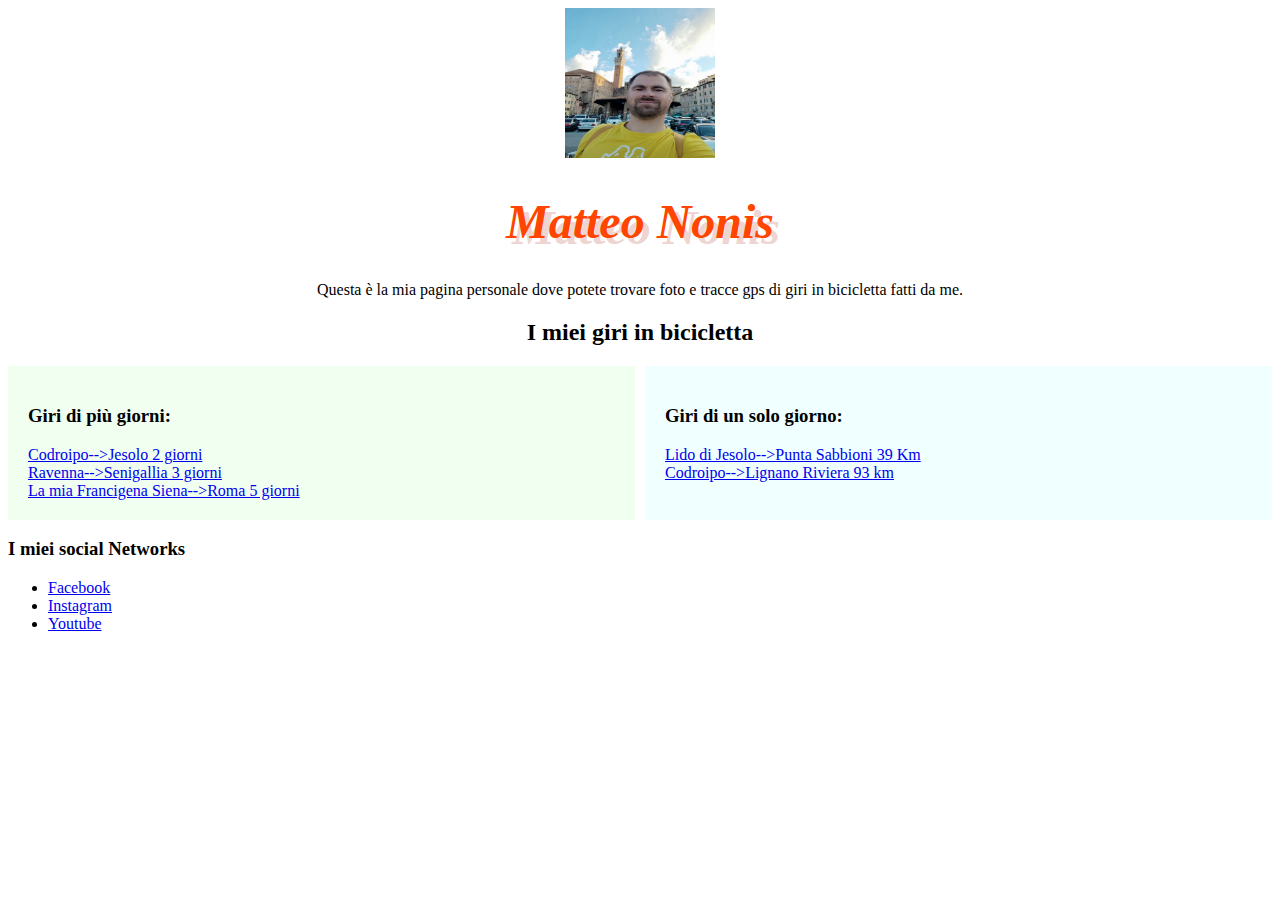
<file: index.html>
<!doctype html>
<html lang="it">
<head>
    <meta charset="utf-8">
    <meta name="description" content="La mia pagina personale con i miei giri in bicicletta">
    <meta name="author" content="Nonis Matteo">
    <meta name="keywords" content="traccia gpx, gpx, traccia,giri in bicicletta, codroipo">
    <title>Pagina web di Matteo</title>

    <link rel="stylesheet" href="style.css" type="text/css"/>

</head>

<body>

    <div id="box" class="blue">
    <img src="immagini/matteo.jpg" alt="La foto di Matteo" width="150" height="150"/>
        <h1>Matteo Nonis</h1>
        <p>Questa è la mia pagina personale dove potete trovare foto e tracce gps di giri in bicicletta fatti da me. </p>
    </div>

    <div id="foto"></div>

    <div id="bicicletta">
        <h2>I miei giri in bicicletta</h2>
    </div> 
    
    <div class="elenco">

        <div class="piu">
            <h3>Giri di più giorni:</h3>

               <a href="codroipo-jesolo.html">Codroipo-->Jesolo 2 giorni</a>
               </br>
               <a href="Ravenna-senigallia.html">Ravenna-->Senigallia 3 giorni</a>
               </br>
               <a href="francigena.html">La mia Francigena Siena-->Roma 5 giorni</a>

        </div>

        <div class="singolo">
            <h3>Giri di un solo giorno:</h3>
            <a href="Jesolo Punta.html">Lido di Jesolo-->Punta Sabbioni 39 Km</a>
            </br>
            <a href="Codroipo-lignano.html">Codroipo-->Lignano Riviera 93 km</a>
            </br>
        </div>
    </div>

    

     <div id="contatti">
          <h3>I miei social Networks</h3>
           <ul>
               <li>
                   <a href="https://www.facebook.com/matteo.nonis/" target="_blank">Facebook</a>
                   </li>
               <li>
                   <a href="https://www.instagram.com/matteonon/" target="_blank">Instagram</a>
                   </li>
               <li>
                   <a href="https://www.youtube.com/channel/UC1IPJMjfnh2mORTnpG9pbsA" target="_blank">Youtube</a>
                   </li>
           </ul>
       </div>

</body>
</html>
</file>
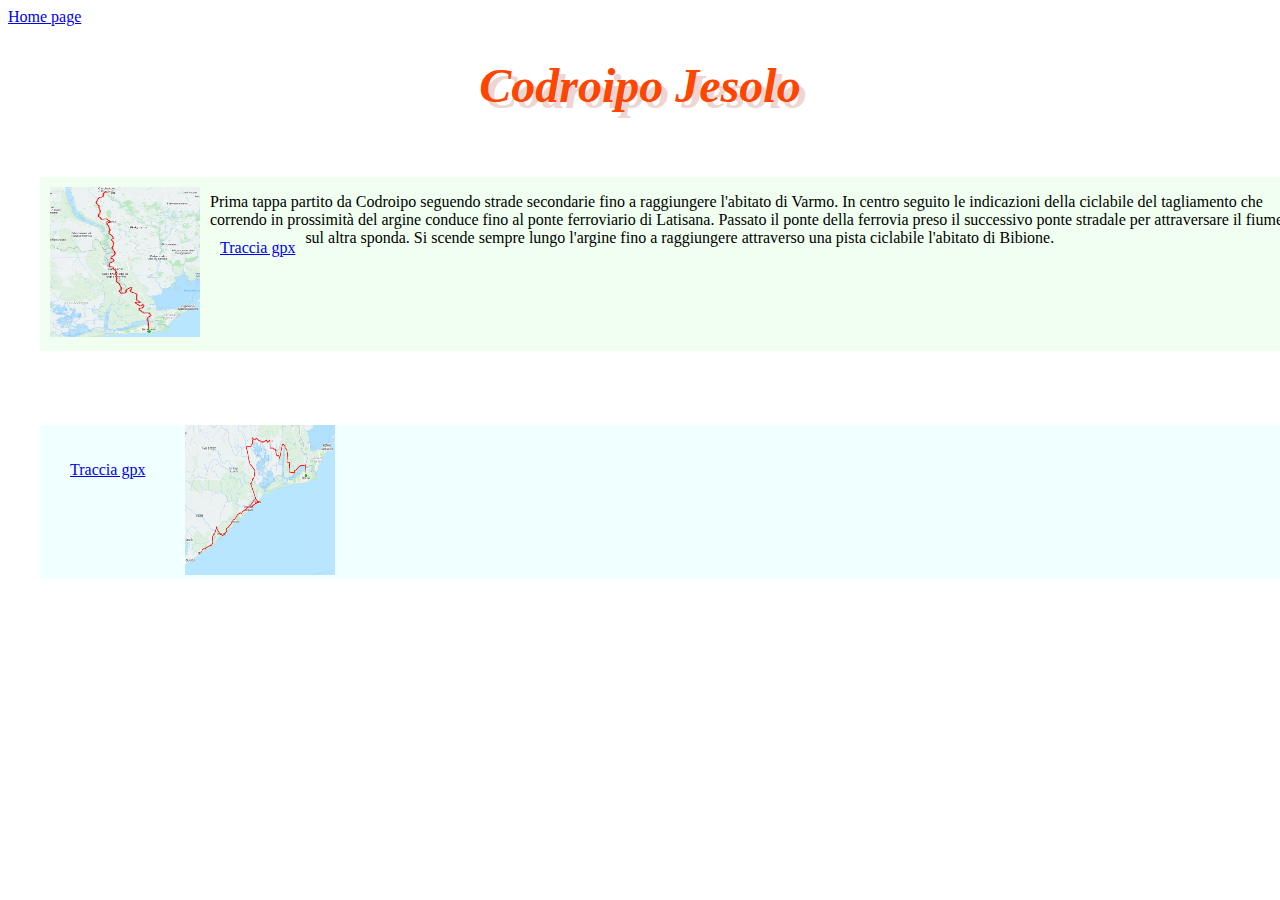
<file: codroipo-jesolo.html>
<!doctype html>
<html lang="it">
<head>
    <meta charset="utf-8">
    <meta name="author" content="Nonis Matteo">
    <meta name="description" content="Traccia gps del giro in due giorni da Codroipo a Jesolo">
    <meta name="keywords" content="Codroipo, jesolo, Traccia gps, Bibione">
    <title>Codroipo Jesolo</title>

    <link rel="stylesheet" href="style2.css" type="text/css" />

</head>

<body>
    <a href="index.html">Home page</a>

    <div class="titolo">
   <!-- <img src="immagini/matteo2.jpg" alt="Matteo" width="150" height="150" />-->
        <h1>Codroipo Jesolo</h1>
        <p></p>
    </div>
        <div class="tour">

        <div class="left">
            <a href="immagini/codroipo bibione.png" target="_blank"><img src="immagini/codroipo bibione.png" alt="Prima tappa" width="150" height="150"/></a>
            <p>Prima tappa partito da Codroipo seguendo strade secondarie fino a raggiungere l'abitato di Varmo. In centro seguito le indicazioni della ciclabile del tagliamento che correndo in prossimità del argine conduce fino al ponte ferroviario di Latisana. Passato il ponte della ferrovia preso il successivo ponte stradale per attraversare il fiume sul altra sponda. Si scende sempre lungo l'argine fino a raggiungere attraverso una pista ciclabile l'abitato di 
            Bibione.  
           <a href="immagini/codroipo bibione.gpx" download target="_blank">Traccia gpx</a></p>
        </div>
        <div class="right">
           <a href="immagini/gira laguna.png" target="_blank"><img src="immagini/gira laguna.png" alt="Seconda tappa" width="150" height="150"/></a>
           <p>
            <a href="immagini/Giro_lagune.gpx" download target="_blank">Traccia gpx</a>
          </p>
        </div>
        

        </div>
        </body>

</html>
</file>
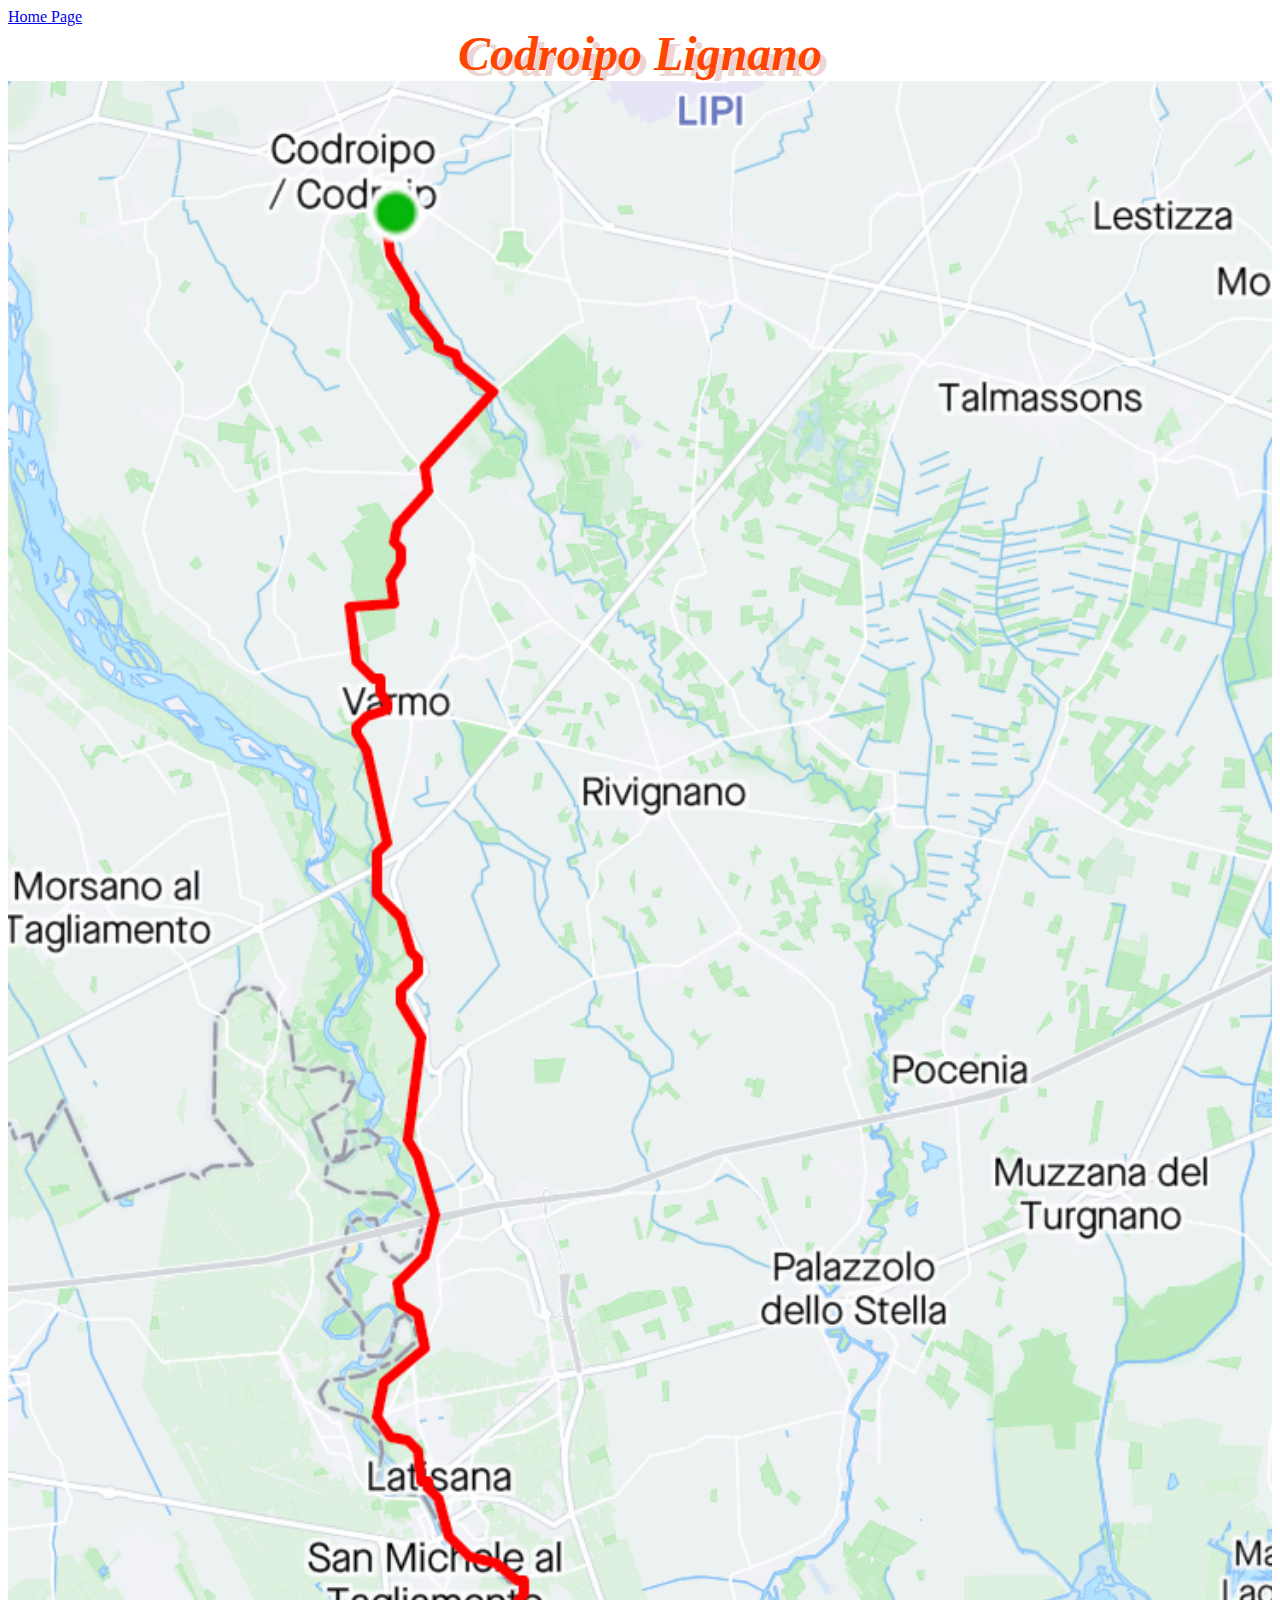
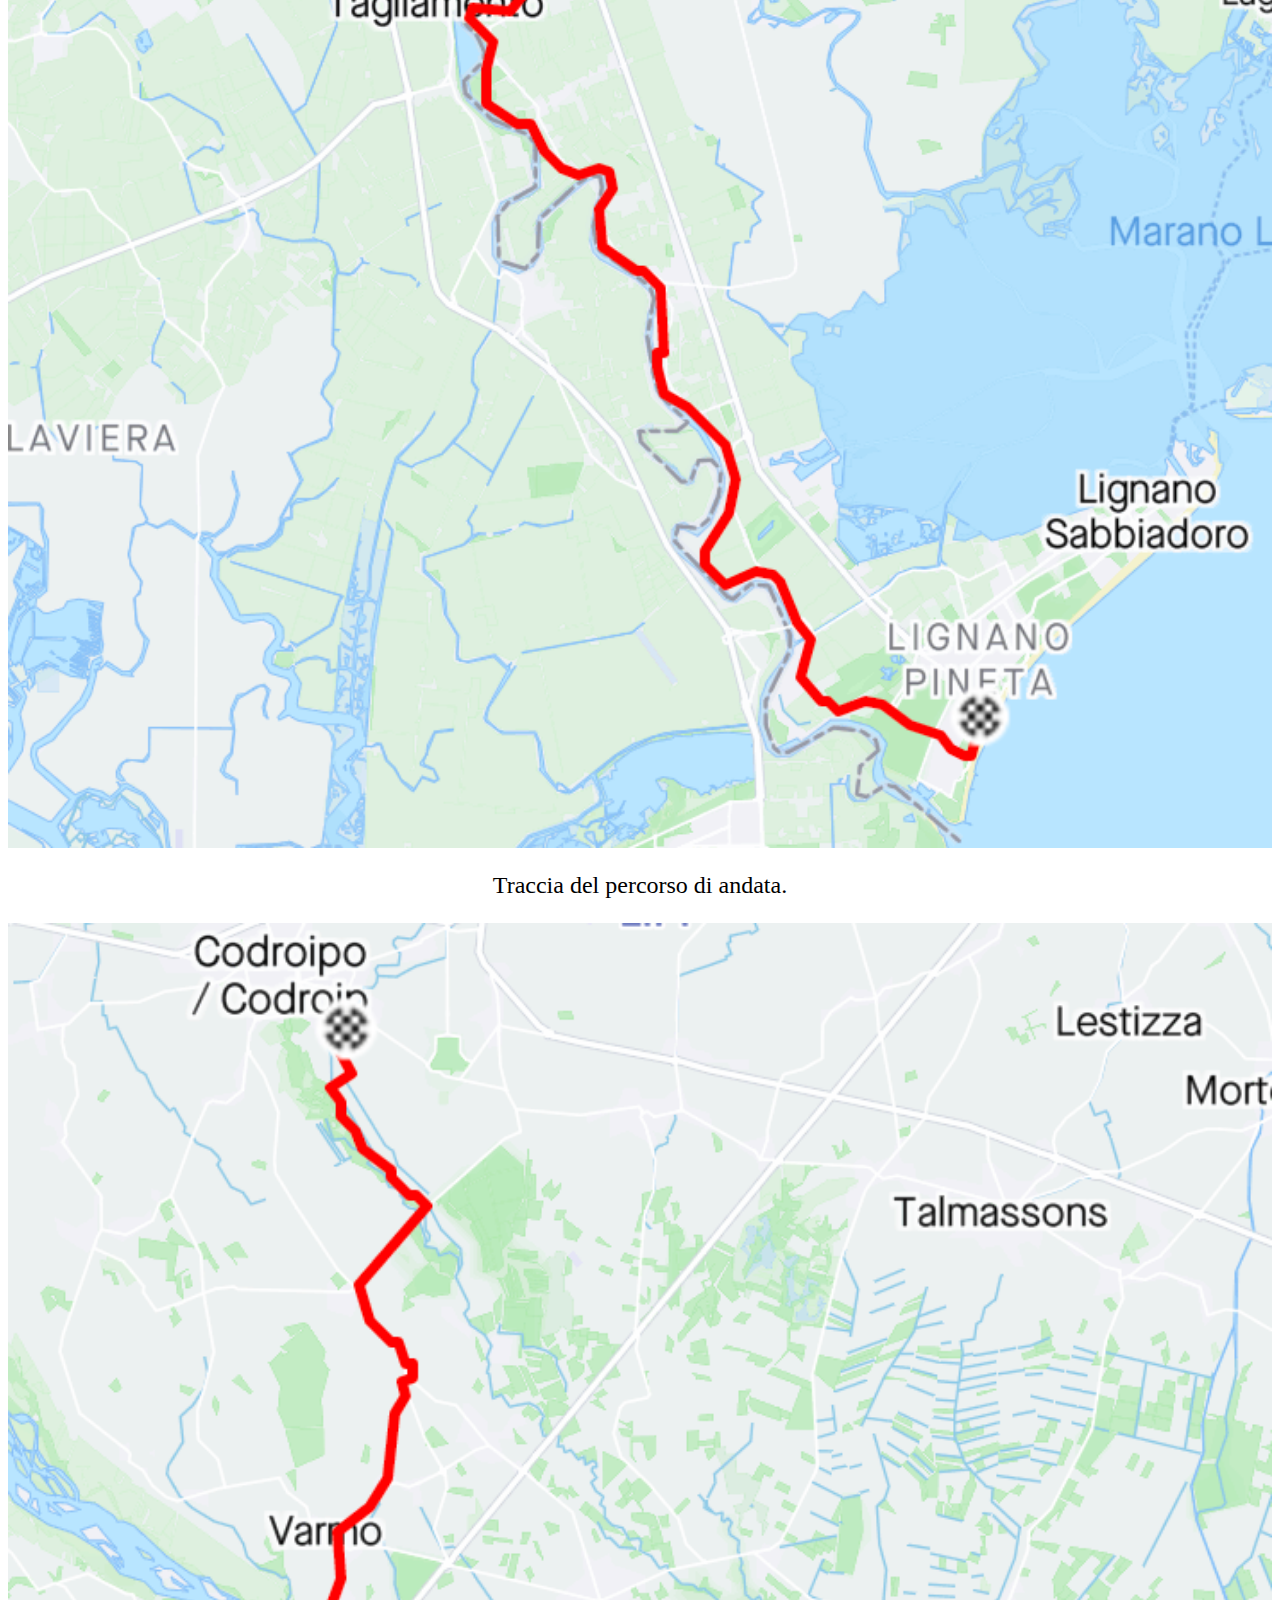
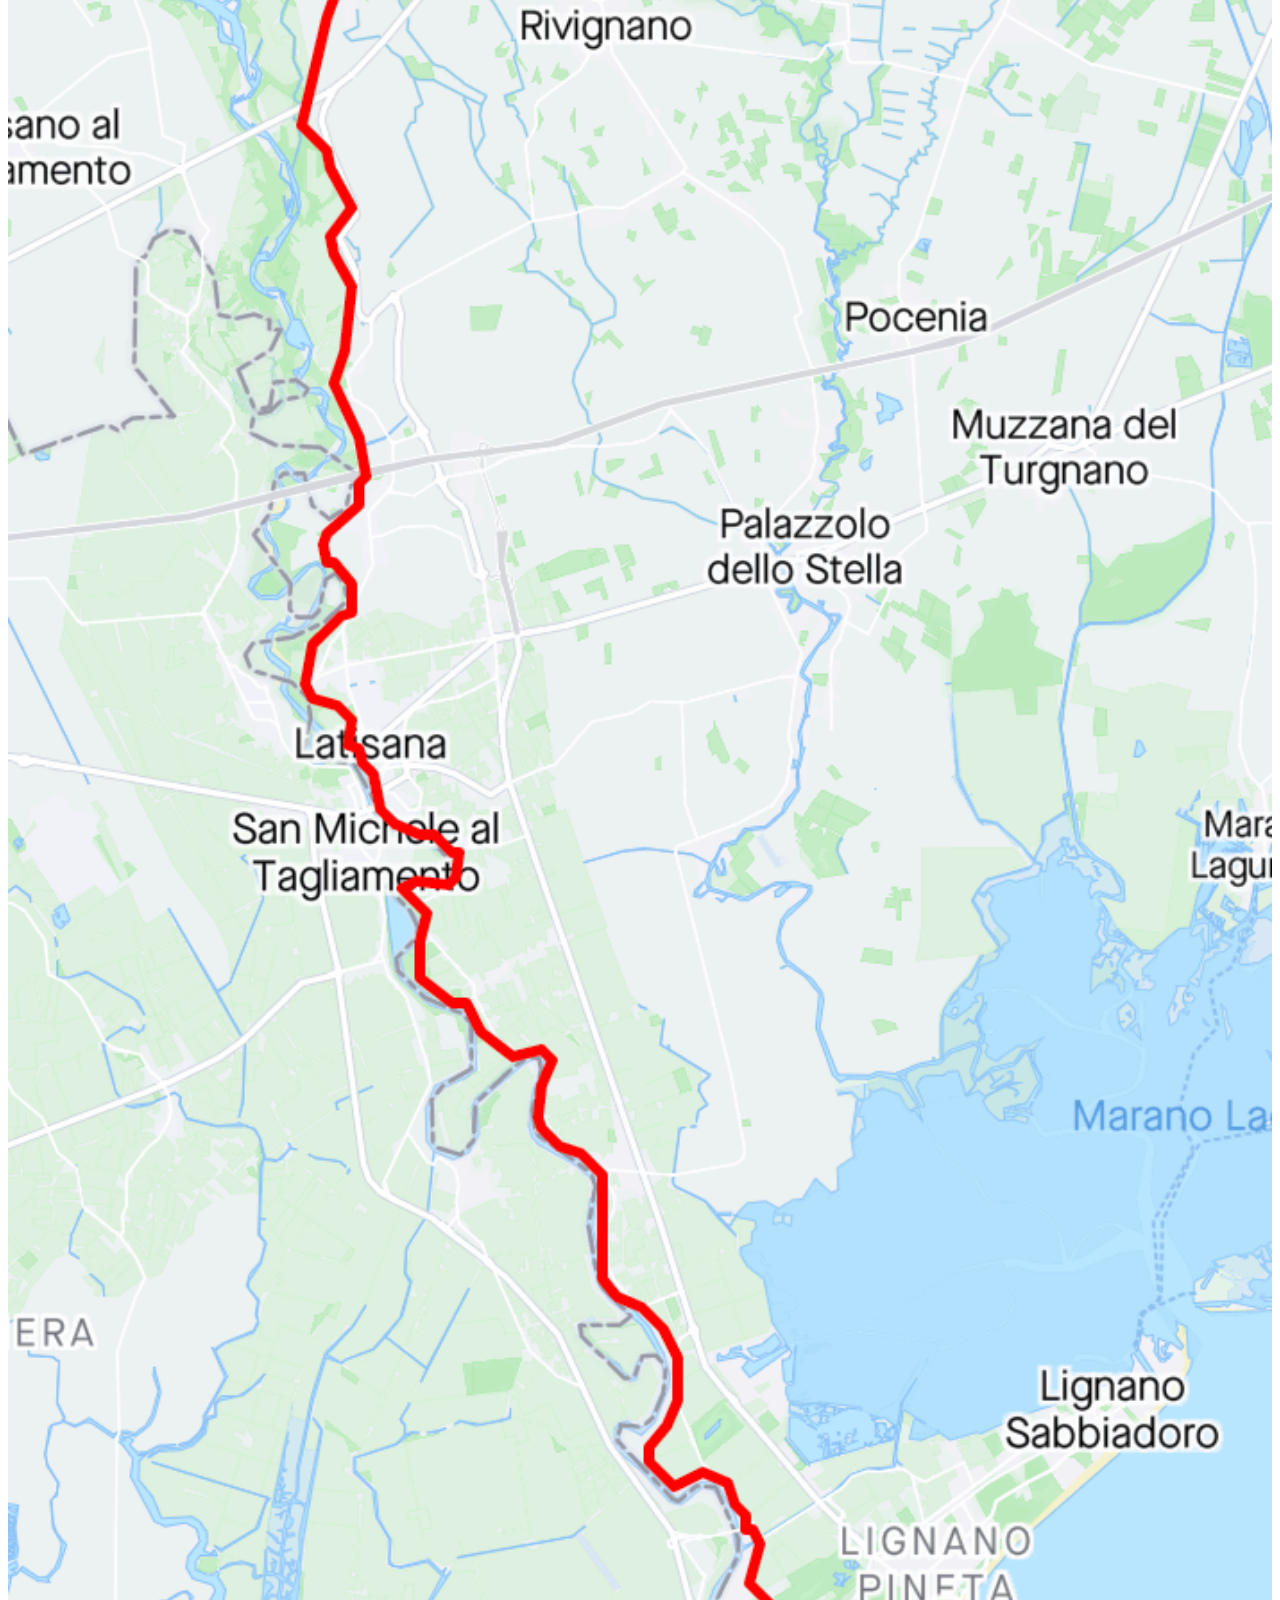
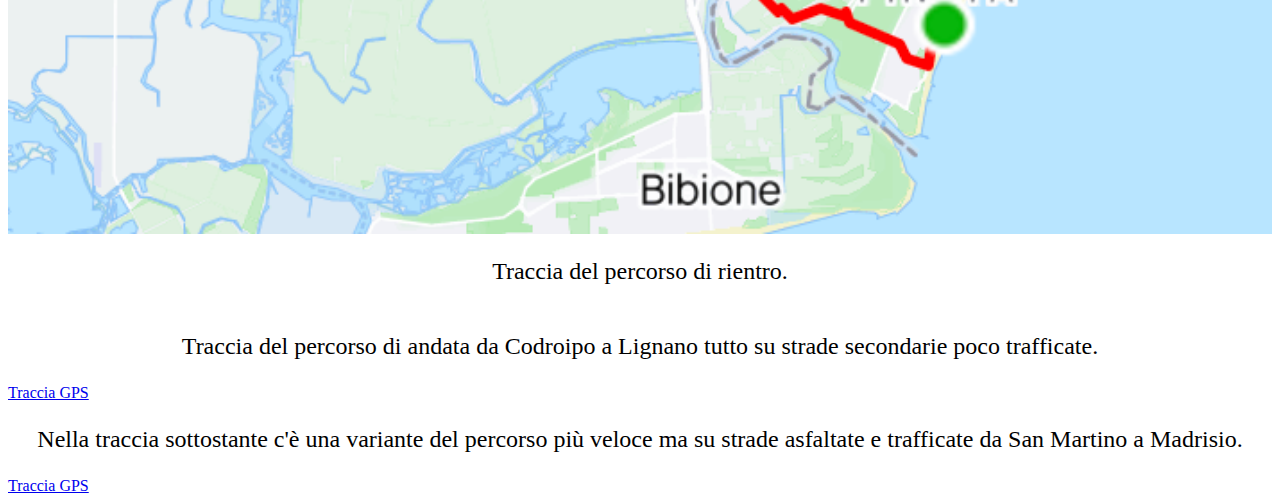
<file: Codroipo-lignano.html>
<!DOCTYPE html>

<html>
<head>
    <meta charset="utf-8">
    <meta name="author" content="Nonis Matteo">
    <meta name="description" content="Traccia gps del giro da Codroipo a Lignano">
    <meta name="keywords" content="Codroipo, Lignano, Traccia gps">
    <title>Codroipo Lignano</title>
	<link rel="stylesheet" href="stylesingolo.css" type="text/css"/>
</head>
<body>
	
    <a href="index.html">Home Page</a>
	<div class="titolo">Codroipo Lignano</div>
	<div class="immagine">
        <img src="immagini/Codroipo lignano andata.png" alt="Immagine del percorso di andata"/>
        <figcaption><p>Traccia del percorso di andata.</p></figcaption>
	<img src="immagini/codroipo lignano.png" alt="Immagine del percorso di ritorno"/>
    <figcaption><p>Traccia del percorso di rientro.</p></figcaption>
	</div>
	<div class="descrizione">
        <p>Traccia del percorso di andata da Codroipo a Lignano tutto su strade secondarie poco trafficate.</p>
     <a href="immagini/Codroipo_Lignano_Andata.gpx" download target="_blank">Traccia GPS</a>   
<p>Nella traccia sottostante c'è una variante del percorso più veloce ma su strade asfaltate e trafficate da San Martino a Madrisio.</p>
<a href="immagini/codroipo lignano.gpx" download target="blank">Traccia GPS</a>	
</div>
</body>
</html>
</file>
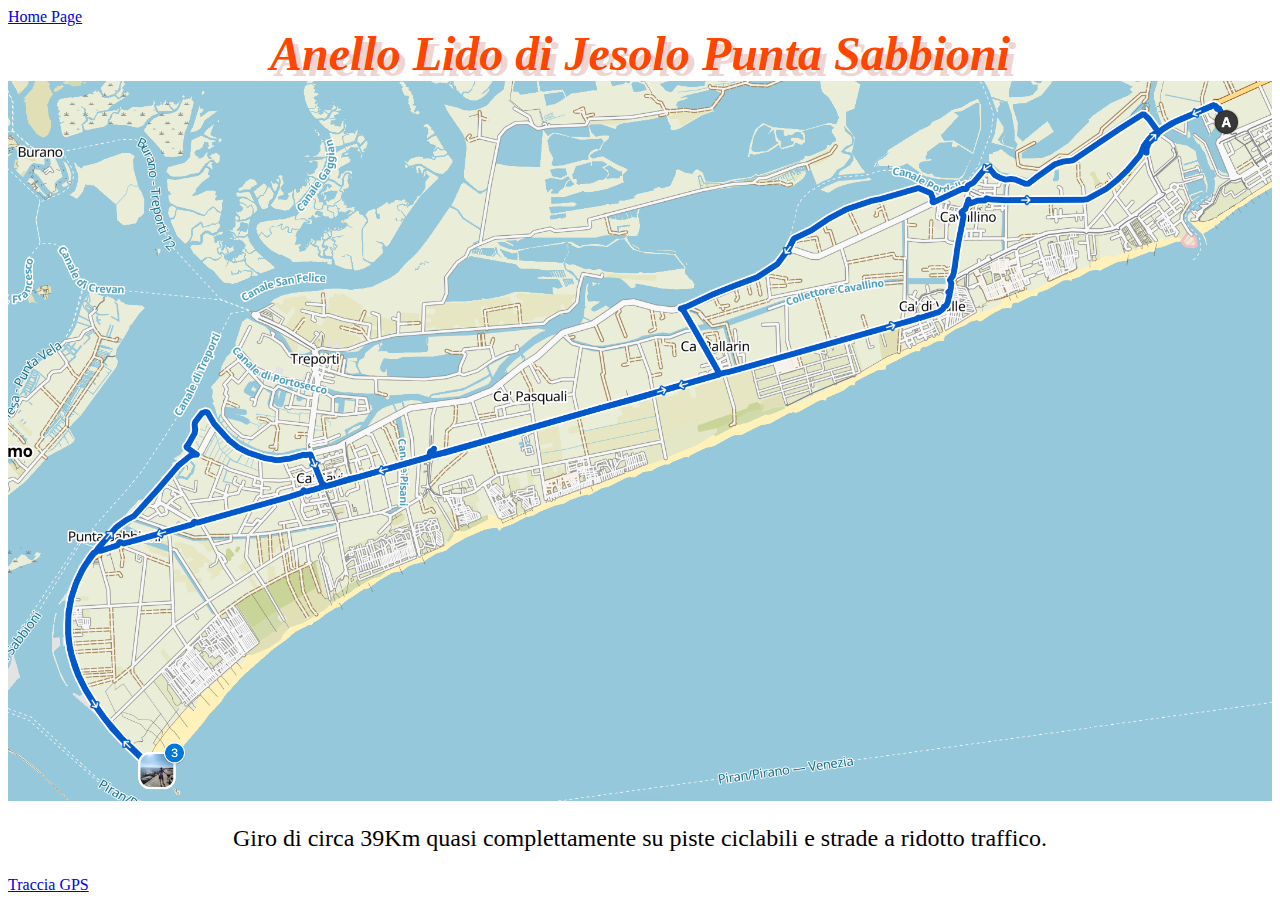
<file: Jesolo Punta.html>
<!DOCTYPE html>

<html>
<head>
    <meta charset="utf-8">
	<meta name="author" content="Nonis Matteo">
    <meta name="description" content="Traccia gps del giro da jesolo a punta sabbioni">
    <meta name="keywords" content="Jesolo, Punta sabbioni, Traccia gps, bicicleta">
    <title>Lido di Jesolo —> Punta Sabbioni</title>
	<link rel="stylesheet" href="stylesingolo.css" type="text/css"/>
</head>
<body>
	
    <a href="index.html">Home Page</a>
	<div class="titolo"> Anello Lido di Jesolo Punta Sabbioni</div>
	<div class="immagine">
	<img src="immagini/Jesolo-Punta.jpeg" alt="immagine del giro lido di Jesolo Punta Sabbioni"/>
	</div>
	<div class="descrizione">
<p>Giro di circa 39Km quasi complettamente su piste ciclabili e strade a ridotto traffico.</p>
<a href="immagini/Jesololidopuntasabbioni.gpx" download target="blank">Traccia GPS</a>	
</div>
</body>
</html>
</file>
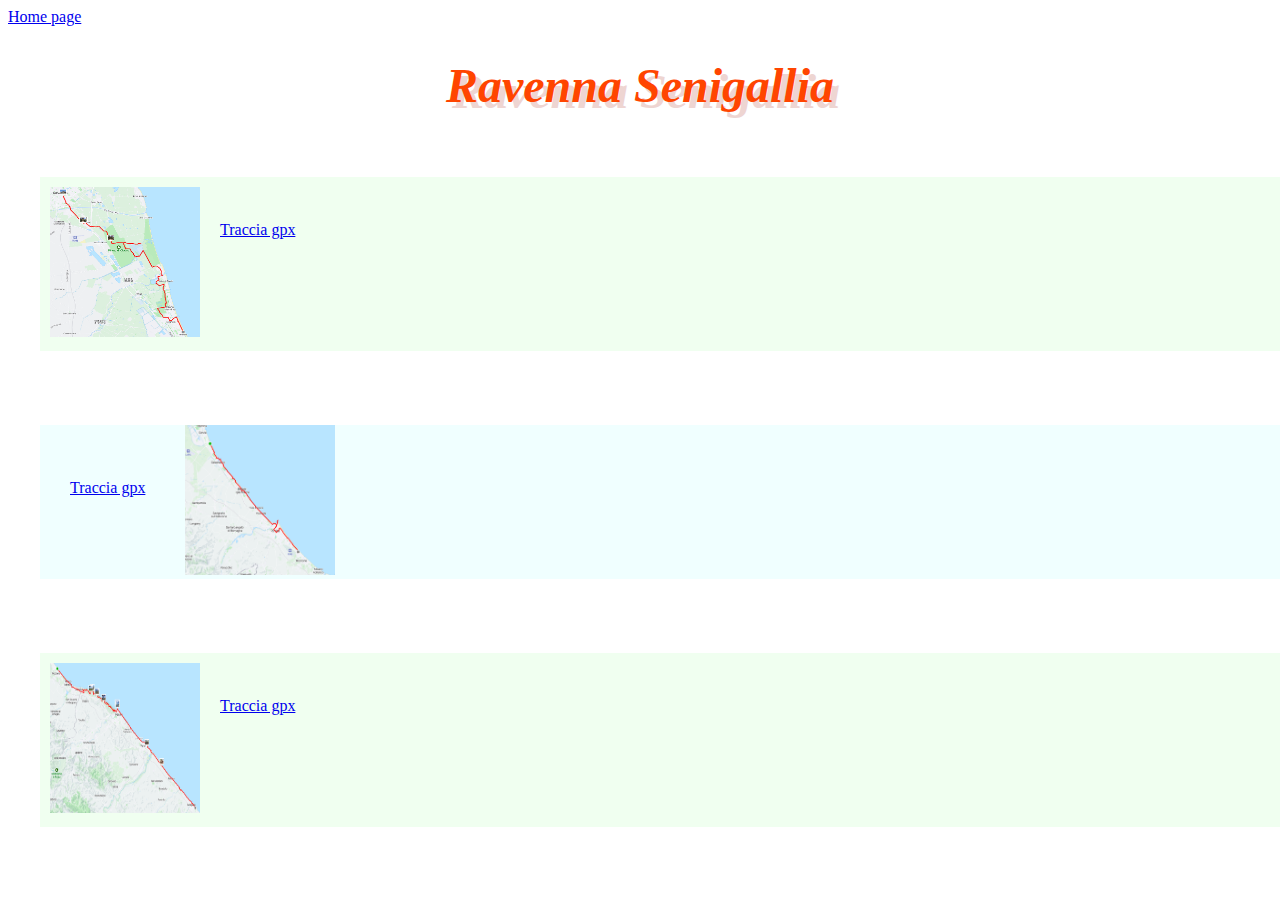
<file: Ravenna-senigallia.html>
<!doctype html>
<html lang="it">
<head>
    <meta charset="utf-8">
    <title>Codroipo Jesolo</title>

    <link rel="stylesheet" href="style2.css" type="text/css" />

</head>

<body>
    <a href="index.html">Home page</a>

    <div class="titolo">
   <!-- <img src="immagini/matteo2.jpg" alt="Matteo" width="150" height="150" />-->
        <h1>Ravenna Senigallia</h1>
        <p></p>
    </div>
        <div class="tour">

        <div class="left">
            <a href="immagini/ravenna cervia.png" target="_blank"><img src="immagini/ravenna cervia.png" alt="Prima tappa" width="150" height="150"/></a>
           <p></br>
           <a href="immagini/Ravenna_Cervia.gpx" download target="_blank">Traccia gpx</a></p>
        </div>
        <div class="right">
           <a href="immagini/cervia riccione.png" target="_blank"><img src="immagini/cervia riccione.png" alt="Seconda tappa" width="150" height="150"/></a>
           <p></br>
            <a href="immagini/Cervia_Rimini_Riccione.gpx" download target="_blank">Traccia gpx</a>
          </p>
        </div>
        <div class="left">
            <a href="immagini/riccione senigallia.png" target="_blank"><img src="immagini/riccione senigallia.png" alt="Terza tappa" width="150" height="150"/></a>
           <p></br>
           <a href="immagini/Riccione_Senigallia.gpx" download target="_blank">Traccia gpx</a></p>
        </div>

        </div>
        </body>

</html>
</file>
<file: style.css>
#box { 
font-weight: medium;
text-align: center;
}

.blue h1 {
color: #ff4500;
font-family: 'Times New Roman', Times, serif;
font-size: 36pt ;
font-weight: bold;
font-style: italic;
text-shadow: 6px 6px #eed5d2;
}

#bicicletta {
text-align: center;
}

.elenco {
    display: flex;
    flex-direction: row;
    column-gap: 10px;
    
}

.piu {
background-color: #f0fff0;
float: left; 
width: 100%;   
/*border-color: black;
border-width: 1px;
border-right-style: solid;*/
padding: 20px 20px;
}

.singolo {
background-color: #f0ffff;
float: right; 
width: 100%; 
padding: 20px 20px;
}

#contatti {
  clear:both;

}
/*div {

display: inline;    
}*/
</file>
<file: style2.css>
.titolo{
    text-align: center;
}

.titolo h1 {
color: #ff4500;
font-family: 'Times New Roman', Times, serif;
font-size: 36pt ;
font-weight: bold;
font-style: italic;
text-shadow: 6px 6px #eed5d2;
}

.tour {
    display: flex;
    flex-direction: column;
    row-gap: 10px;
    /*column-gap: 20px;*/
    /*width: 100%;*/
}

.left{
    /*display: inline-flex;
    flex-direction: row;*/
    width: 100%;
    height: auto;
    background-color: #f0fff0;
    margin: 2em;
    /*padding: 20px 20px;*/
}

.left a {
    padding: 10px;
    float: left;
    
}

.left p {
    padding-right: 20px;
    /*display: inline-flex;*/
}

.right {
    
    width: 100%;
    height: auto;
    background-color: #f0ffff;
    margin: 2em;
    /*padding: 20px 20px;*/
}

.right a {
    padding: 10px;
    }

.right p {
    padding: 20px;
    float: left;
}
</file>
<file: stylesingolo.css>
.immagine{
display:flex;
  flex-direction: column;
  width: auto;
  height: auto;
}
.immagine figcaption{
  font-size: 18pt;
  text-align: center;
}

.titolo{
text-align: center;
  color:#ff4500;
  font-family: 'Times New Roman', times ,serif;
  font-size:36pt;
  font-weight: bold;
  font-style: italic;
  text-shadow: 6px 6px #eed5d2;
}

.descrizione p {
  font-size: 18pt;
text-align: center;
}
</file>
